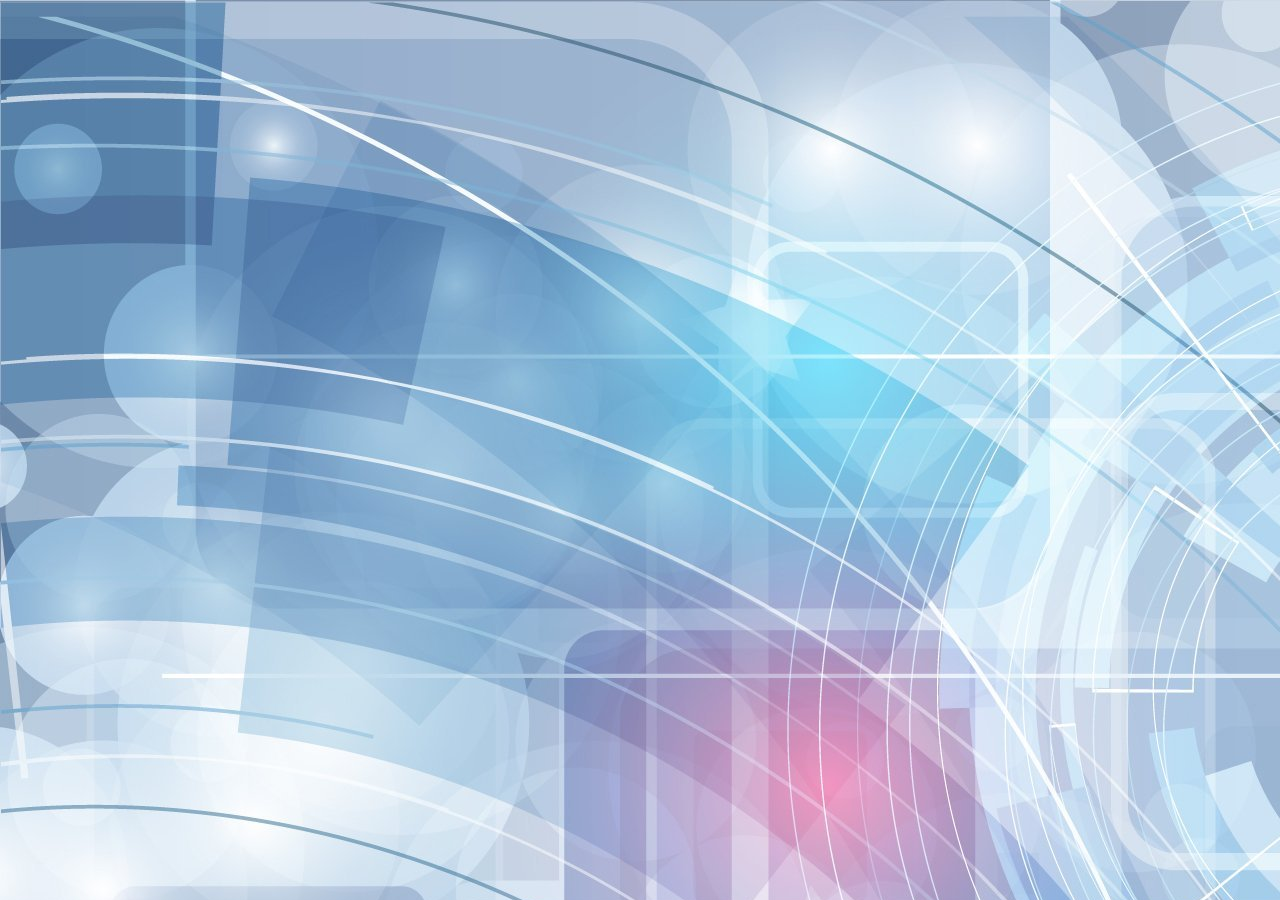
<file: ShadowTheHedgehog.html>
<!DOCTYPE html>
<html lang="en">
<head>
    <meta charset="UTF-8">
    <meta name="viewport" content="width=device-width, initial-scale=1.0">
    <title>Shadow The Hedgehog</title>
    <link rel="stylesheet" href="style.css">
</head>
<body>

</body>
</html>
</file>
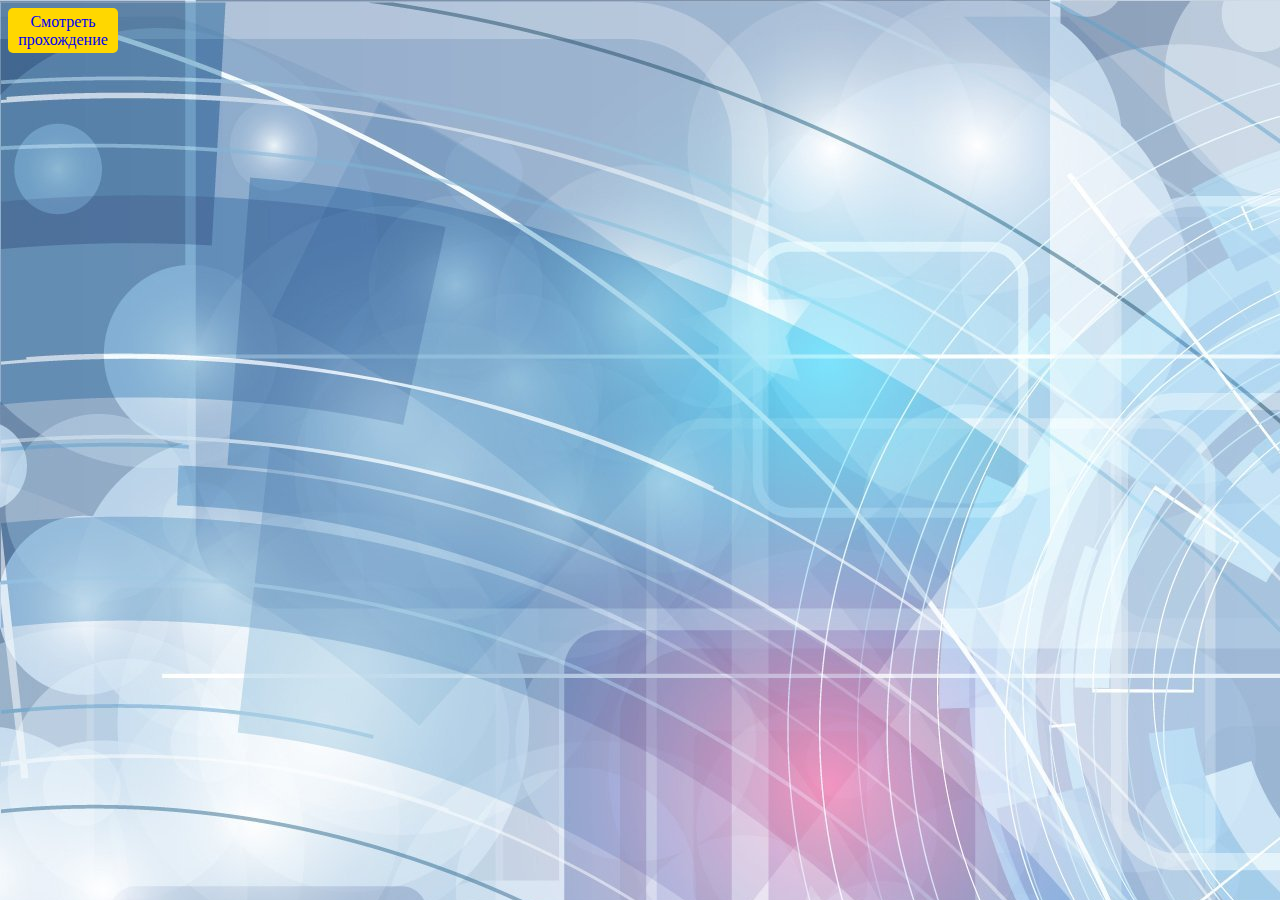
<file: Sonic&Knuckles.html>
<!DOCTYPE html>
<html lang="en">
<head>
    <meta charset="UTF-8">
    <meta http-equiv="X-UA-Compatible" content="IE=edge">
    <meta name="viewport" content="width=device-width, initial-scale=1.0">
    <title>Sonic & Knuckles</title>
    <link rel="stylesheet" href="style.css">
</head>
<body>
    <li><a href="https://www.youtube.com/watch?v=JMYnj9d0NSc&list=PLAPbT0pL8UZRs8kp8rhN2lTJ2MeoisWyD&index=5">Смотреть прохождение</a></li>

    <style>
     li a{
        display: flex;
        background-color: gold;
        width: 100px;
        height: 35px;
        border-radius: 5px;
        text-align: center;
        list-style: none;
        padding: 5px;
        text-decoration: none;
     }

     li {
        transition: 0.4s;
        display: flex;
        
     }
    
     li:hover{
        transform: scale(0.95);
     }

    </style>
</body>
</html>
</file>
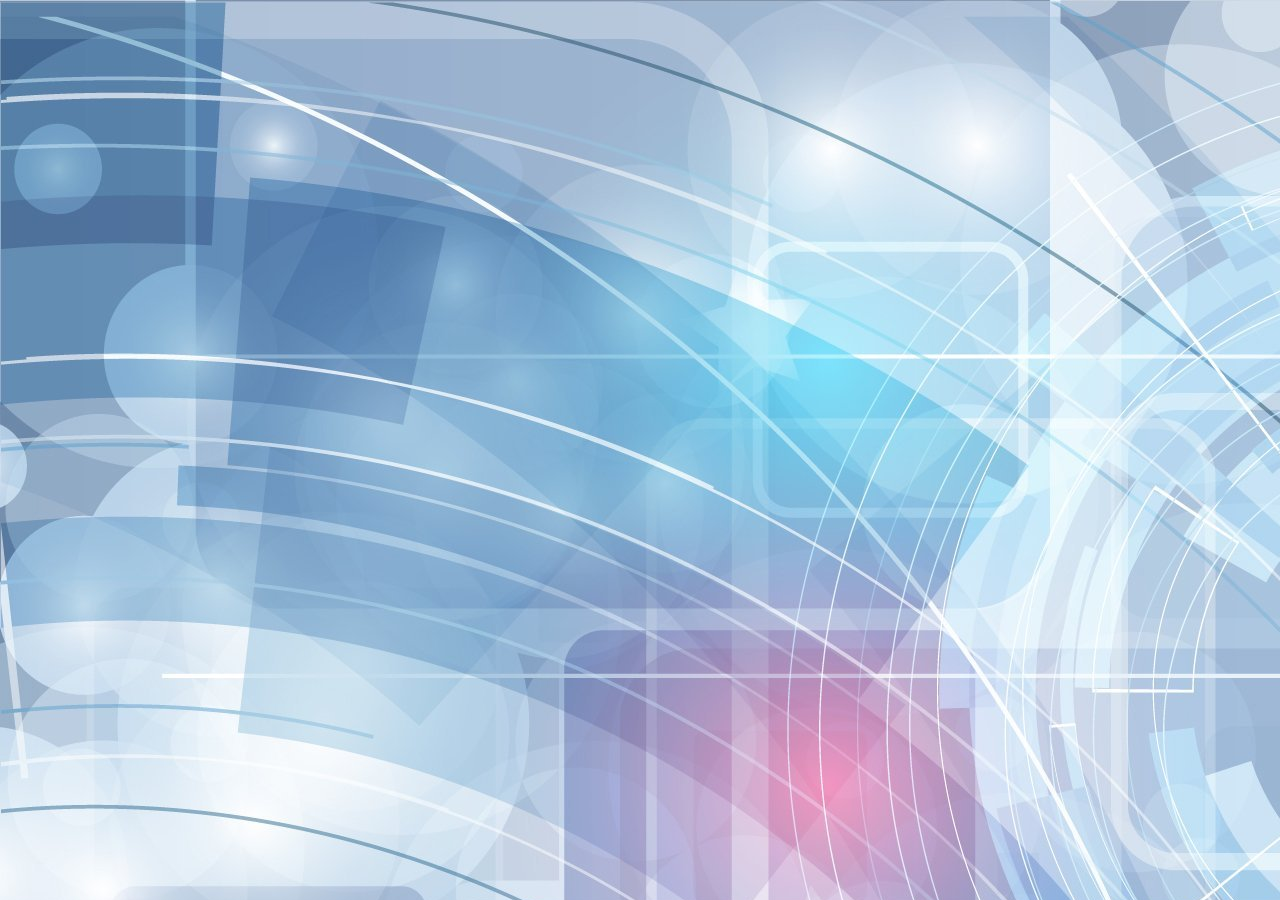
<file: SonicAdventure.html>
<!DOCTYPE html>
<html lang="en">
<head>
    <meta charset="UTF-8">
    <meta name="viewport" content="width=device-width, initial-scale=1.0">
    <title>Sonic Adventure</title>
    <link rel="stylesheet" href="style.css">
</head>
<body>

</body>
</html>
</file>
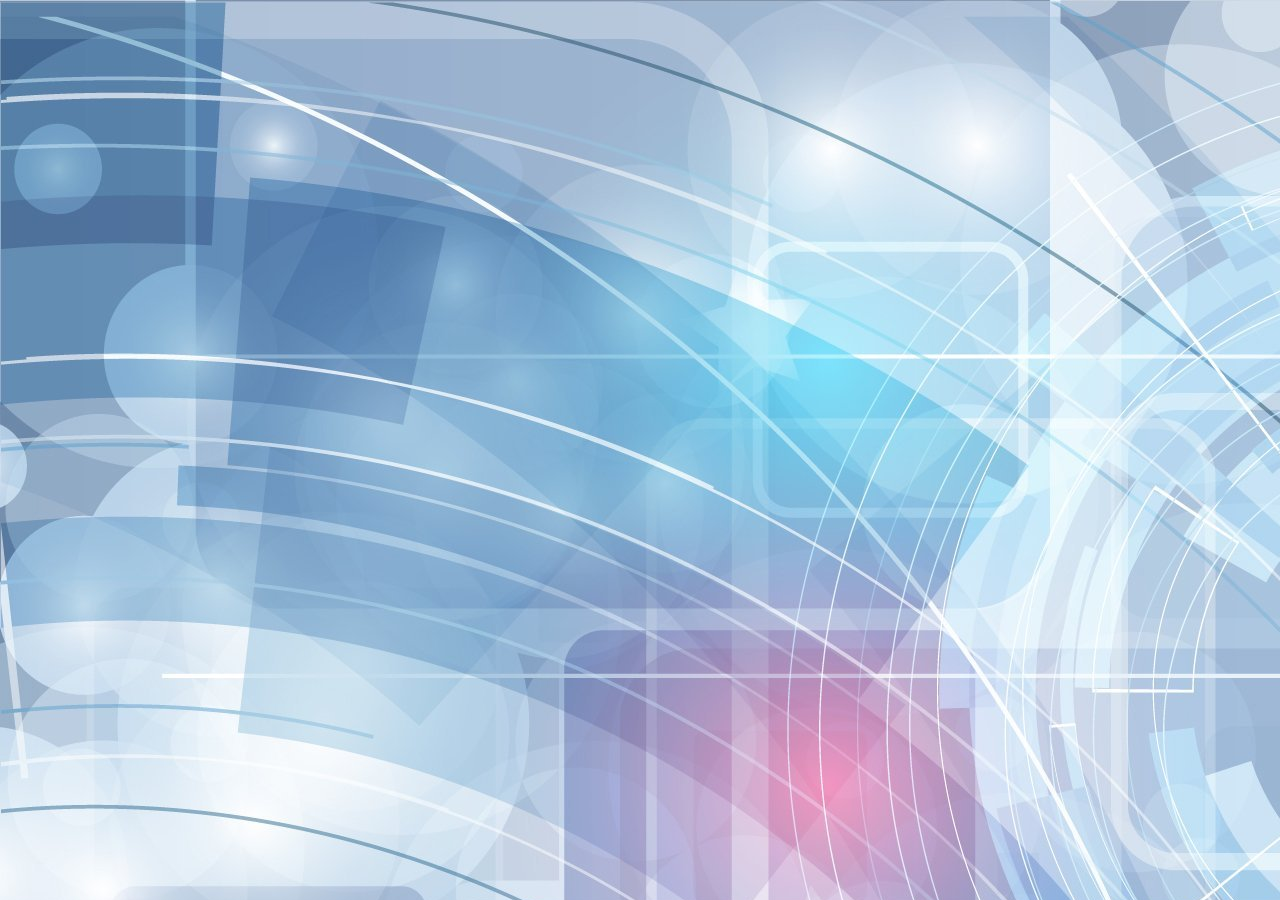
<file: SonicAdventure2.html>
<!DOCTYPE html>
<html lang="en">
<head>
    <meta charset="UTF-8">
    <meta name="viewport" content="width=device-width, initial-scale=1.0">
    <title>Sonic Adventure 2</title>
    <link rel="stylesheet" href="style.css">
</head>
<body>

</body>
</html>
</file>
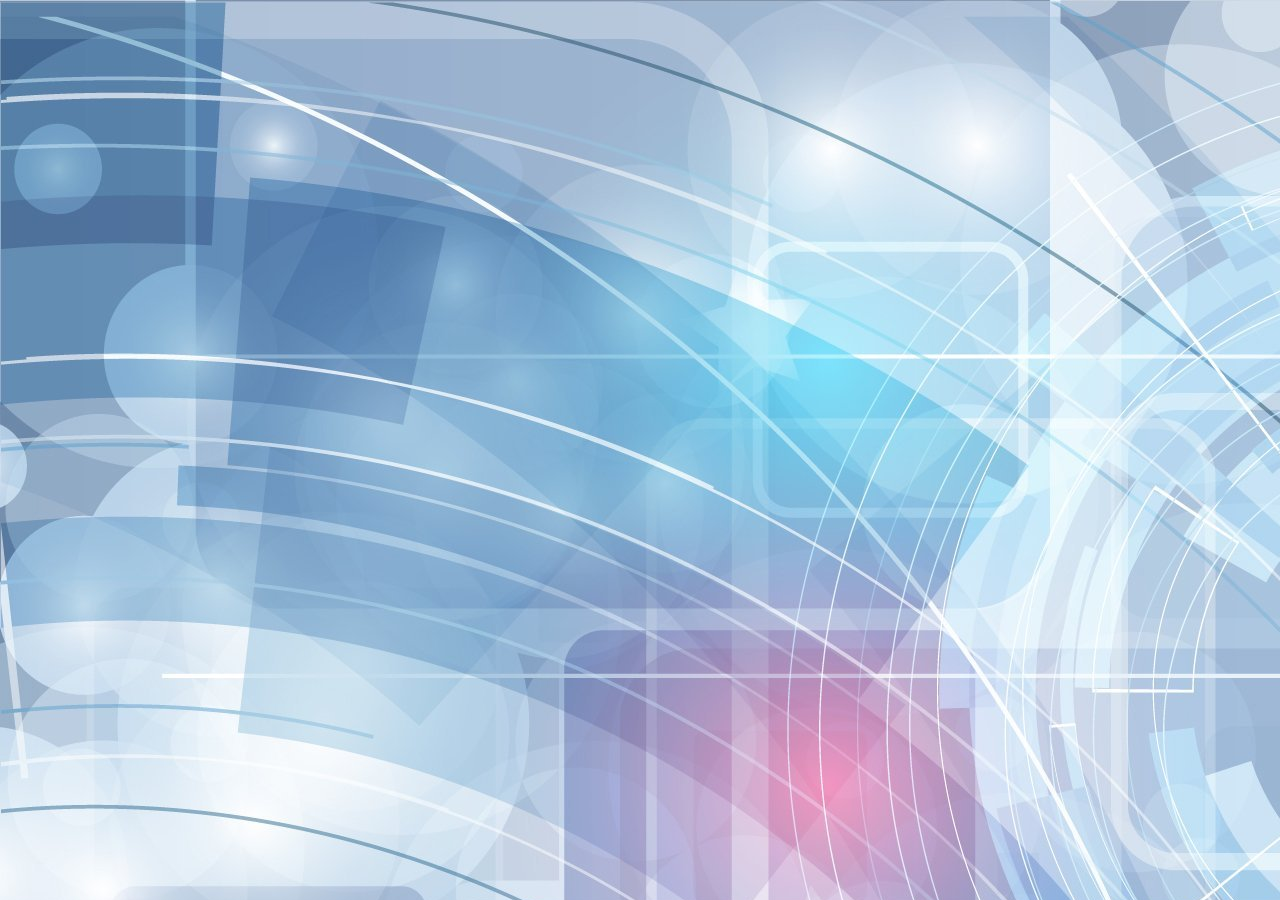
<file: SonicHeroes.html>
<!DOCTYPE html>
<html lang="en">
<head>
    <meta charset="UTF-8">
    <meta name="viewport" content="width=device-width, initial-scale=1.0">
    <title>Sonic Heroes</title>
    <link rel="stylesheet" href="style.css">
</head>
<body>

</body>
</html>
</file>
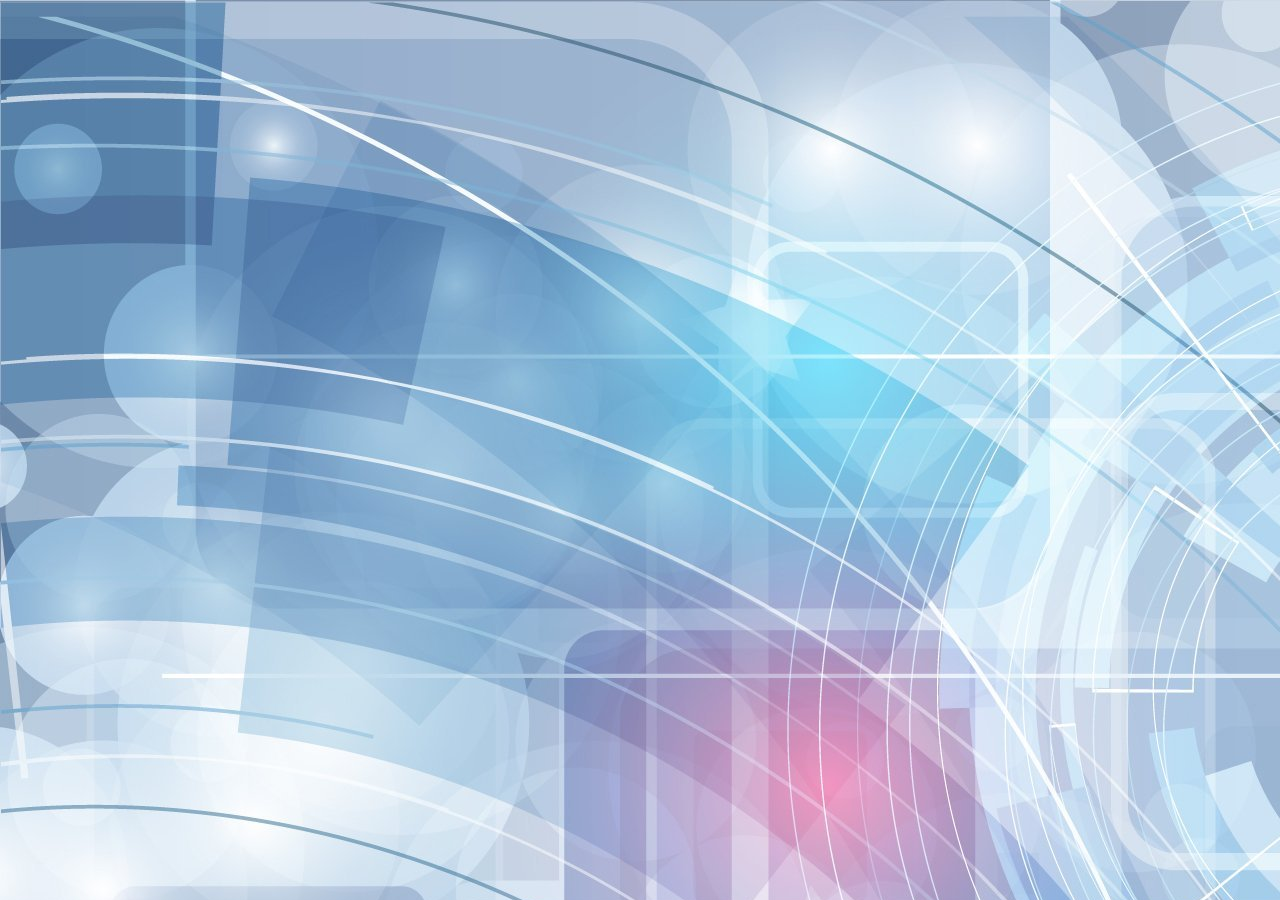
<file: SonicRiders.html>
<!DOCTYPE html>
<html lang="en">
<head>
    <meta charset="UTF-8">
    <meta name="viewport" content="width=device-width, initial-scale=1.0">
    <title>Sonic Riders</title>
    <link rel="stylesheet" href="style.css">
</head>
<body>

</body>
</html>
</file>
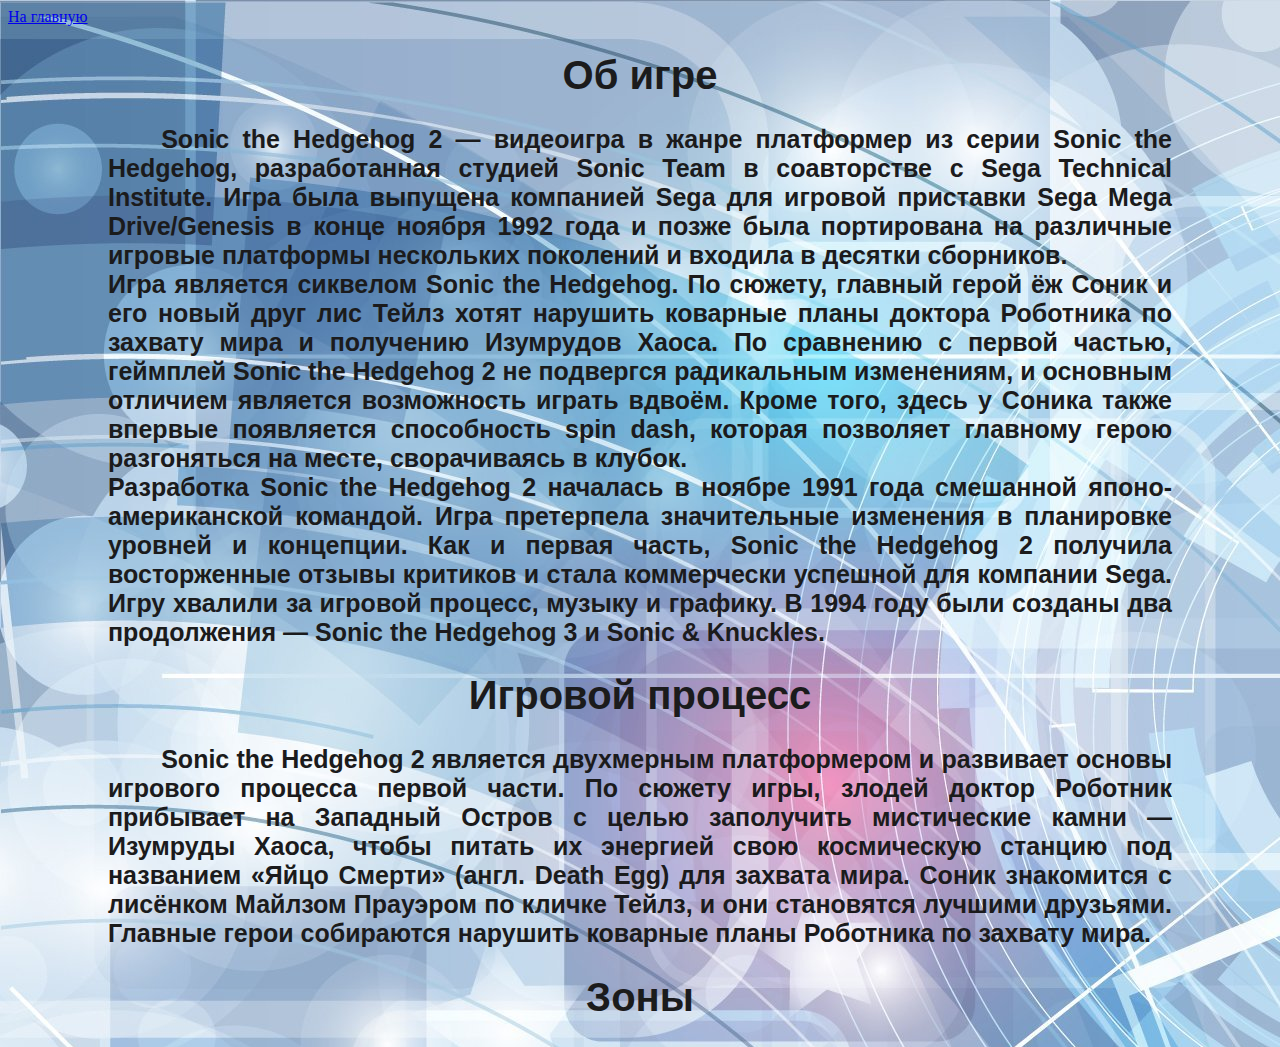
<file: SonicTheHedgehog2.html>
<!DOCTYPE html>
<html lang="en">
<head>
    <meta charset="UTF-8">
    <meta name="viewport" content="width=device-width, initial-scale=1.0">
    <title>Sonic The Hedgehog 2</title>
    <link rel="stylesheet" href="style.css">
</head>
<body>
    <li><a href="index.html">На главную</a></li>
    <h1>Об игре</h1>
    <p><b>Sonic the Hedgehog 2 — видеоигра в жанре платформер из серии Sonic the Hedgehog, разработанная студией Sonic Team в соавторстве с Sega Technical Institute. Игра была выпущена компанией Sega для игровой приставки Sega Mega Drive/Genesis в конце ноября 1992 года и позже была портирована на различные игровые платформы нескольких поколений и входила в десятки сборников. <br>

        Игра является сиквелом Sonic the Hedgehog. По сюжету, главный герой ёж Соник и его новый друг лис Тейлз хотят нарушить коварные планы доктора Роботника по захвату мира и получению Изумрудов Хаоса. По сравнению с первой частью, геймплей Sonic the Hedgehog 2 не подвергся радикальным изменениям, и основным отличием является возможность играть вдвоём. Кроме того, здесь у Соника также впервые появляется способность spin dash, которая позволяет главному герою разгоняться на месте, сворачиваясь в клубок. <br>
        
        Разработка Sonic the Hedgehog 2 началась в ноябре 1991 года смешанной японо-американской командой. Игра претерпела значительные изменения в планировке уровней и концепции. Как и первая часть, Sonic the Hedgehog 2 получила восторженные отзывы критиков и стала коммерчески успешной для компании Sega. Игру хвалили за игровой процесс, музыку и графику. В 1994 году были созданы два продолжения — Sonic the Hedgehog 3 и Sonic & Knuckles.</b></p>
        <h1>Игровой процесс</h1>
        <p><b>Sonic the Hedgehog 2 является двухмерным платформером и развивает основы игрового процесса первой части. По сюжету игры, злодей доктор Роботник прибывает на Западный Остров с целью заполучить мистические камни — Изумруды Хаоса, чтобы питать их энергией свою космическую станцию под названием «Яйцо Смерти» (англ. Death Egg) для захвата мира. Соник знакомится с лисёнком Майлзом Прауэром по кличке Тейлз, и они становятся лучшими друзьями. Главные герои собираются нарушить коварные планы Роботника по захвату мира.</b></p>
        <h1>Зоны</h1>
        <p><b></b></p>
</body>
</html>
</file>
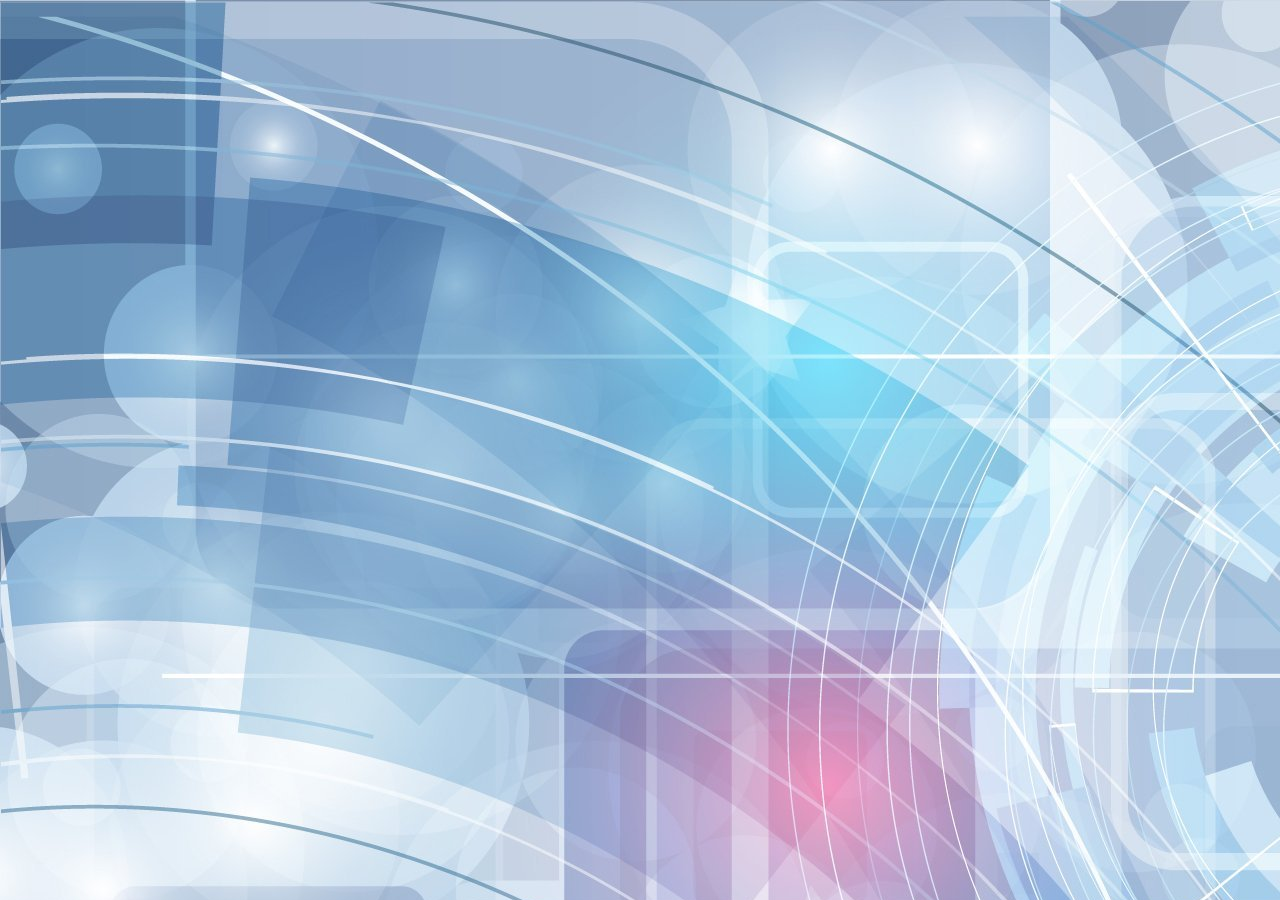
<file: SonicTheHedgehog2006.html>
<!DOCTYPE html>
<html lang="en">
<head>
    <meta charset="UTF-8">
    <meta name="viewport" content="width=device-width, initial-scale=1.0">
    <title>Sonic The Hedgehog 2006</title>
    <link rel="stylesheet" href="style.css">
</head>
<body>

</body>
</html>
</file>
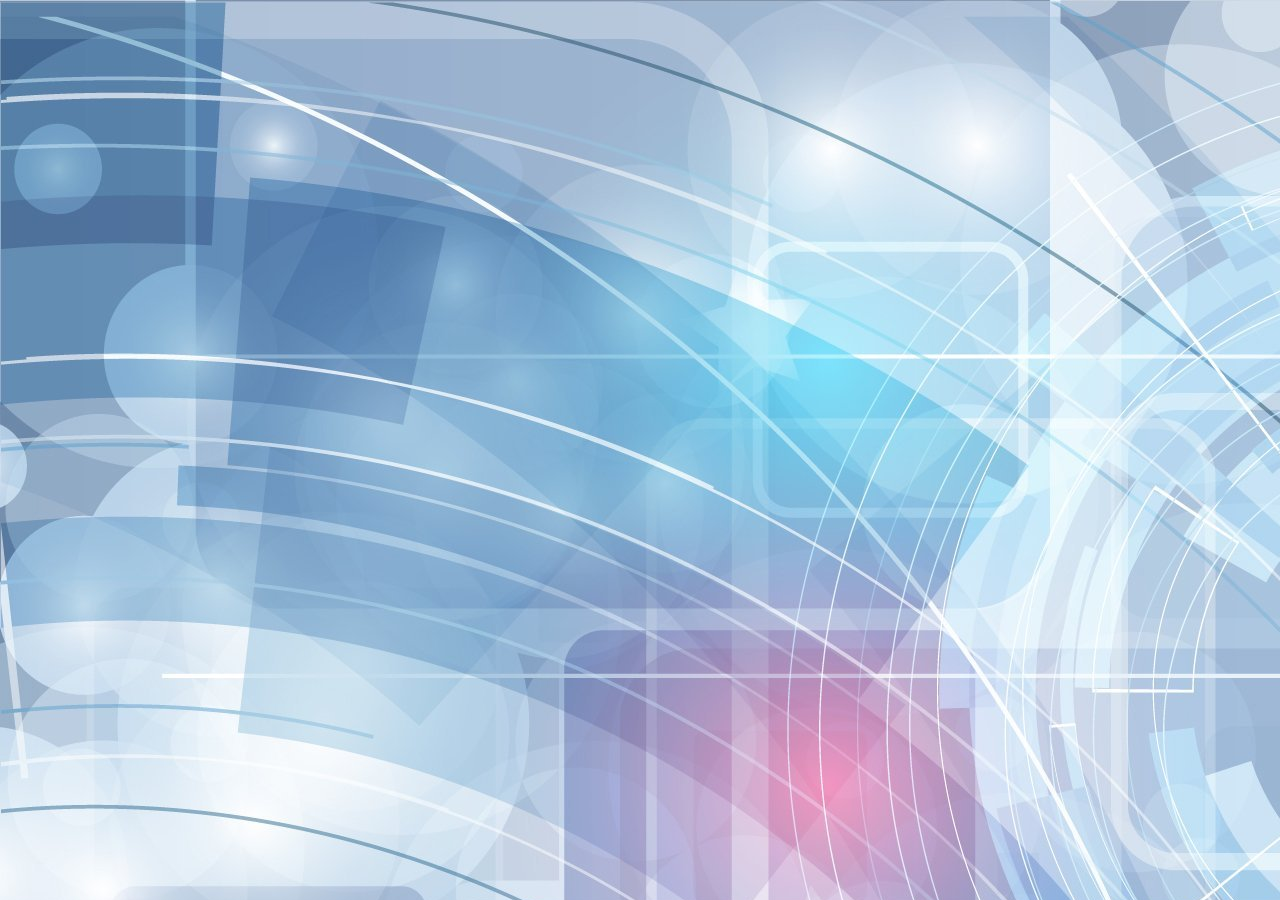
<file: SonicTheHedgehog3.html>
<!DOCTYPE html>
<html lang="en">
<head>
    <meta charset="UTF-8">
    <meta http-equiv="X-UA-Compatible" content="IE=edge">
    <meta name="viewport" content="width=device-width, initial-scale=1.0">
    <title>Sonic The Hedgehog 3</title>
    <link rel="stylesheet" href="style.css">
</head>
<body>
    
</body>
</html>
</file>
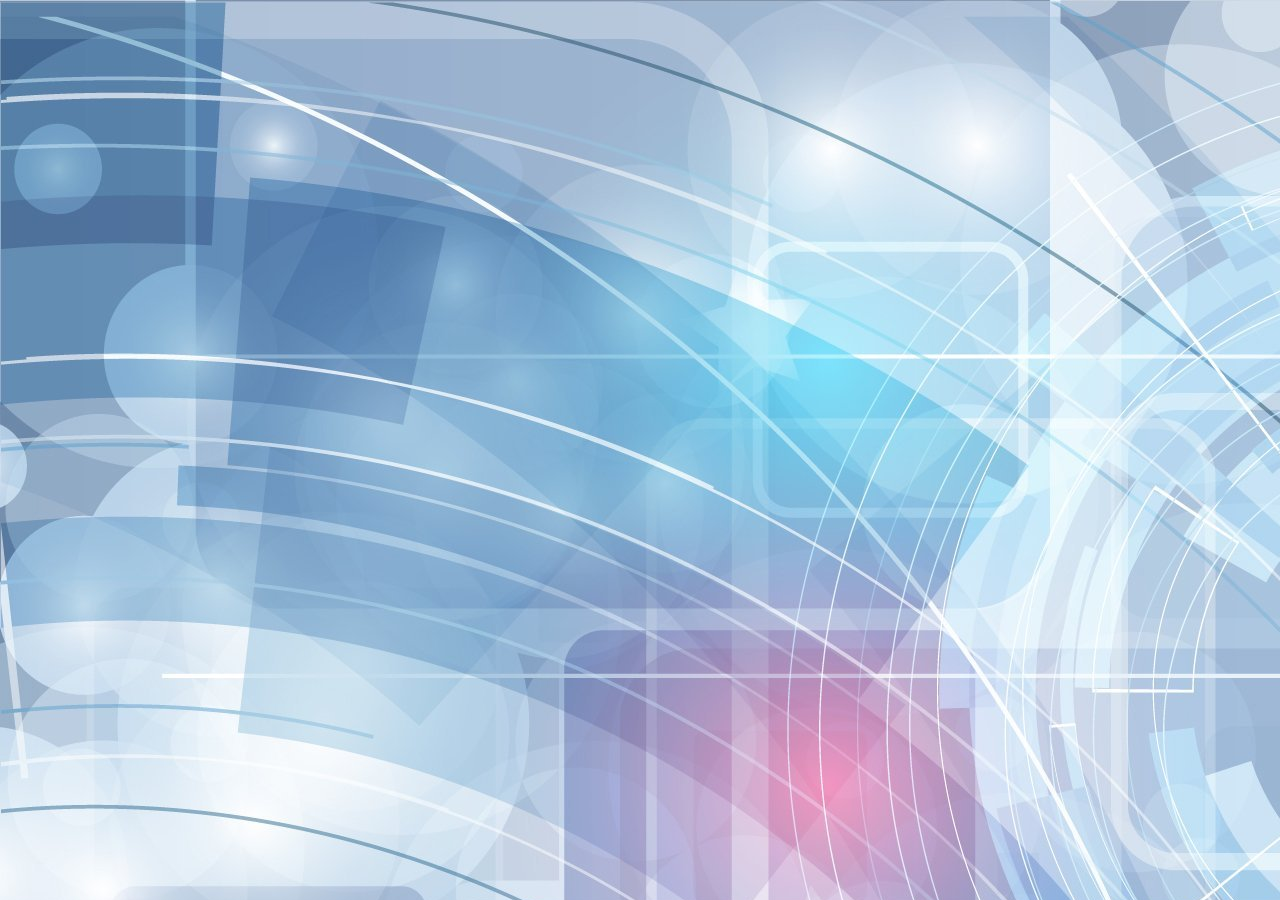
<file: SonicTheHedgehogCD.html>
<!DOCTYPE html>
<html lang="en">
<head>
    <meta charset="UTF-8">
    <meta http-equiv="X-UA-Compatible" content="IE=edge">
    <meta name="viewport" content="width=device-width, initial-scale=1.0">
    <title>Sonic The Hedgehog CD</title>
    <link rel="stylesheet" href="style.css">
</head>
<body>
    
</body>
</html>
</file>
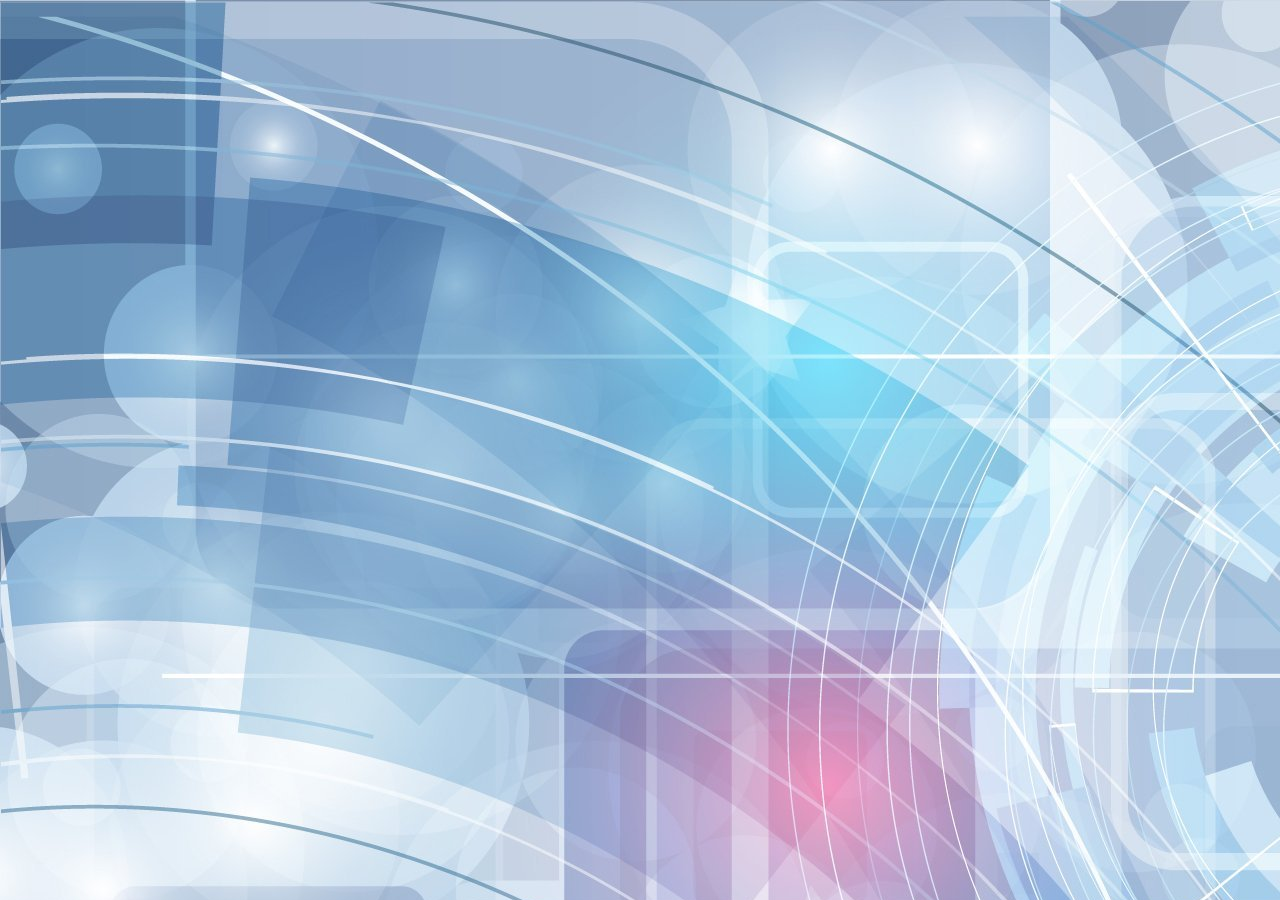
<file: terminator.html>
<!DOCTYPE html>
<html lang="en">
<head>
    <meta charset="UTF-8">
    <meta name="viewport" content="width=device-width, initial-scale=1.0">
    <title>Document</title>
    <link rel="stylesheet" href="style.css">
</head>
<body>
    
</body>
</html>
</file>
<file: style.css>
body {
   background-image: url(background.jpg);
}

h1{
   color: #1b1b1c;
   text-align: center;
   font-family: 'Franklin Gothic Medium', 'Arial Narrow', Arial, sans-serif;
   font-weight: bold;
   font-size: 40px;
}

p{
   color:#1b1b1c;
   text-align: justify;
   text-indent: 5%;
   font-family: Arial, Helvetica, sans-serif;
   font-size: 25px;
   font-weight: normal;
   margin-left: 100px;
   margin-right: 100px;
}

.img {
   display: flex;
   margin-left: 50px;
   margin-right: 100px;
   justify-content: space-between; 
}

h2{
   color: #1b1b1c;
   text-align: center;
   font-family: 'Franklin Gothic Medium', 'Arial Narrow', Arial, sans-serif;
   font-weight: bold;
   font-size: 60px;
}

.film_book{
   display: flex;
   list-style: none;
   gap: 20px;
}

.film_book li{
   width: 100%;
   max-width: 350px;
   list-style: none;
   display: flex;
   transition: 0.4s;
}

.film_book li:hover{
   transform: scale(0.95);
}

.film_book li a{
   width: 100%;
   text-decoration: none;
   display: flex;
   flex-direction: column;
   padding: 10px;
   background-color: #dddddd;
   text-align: center;
}

.film_book li a img{
   display: block;
   width: 100%;
   height: auto;
}
</file>
